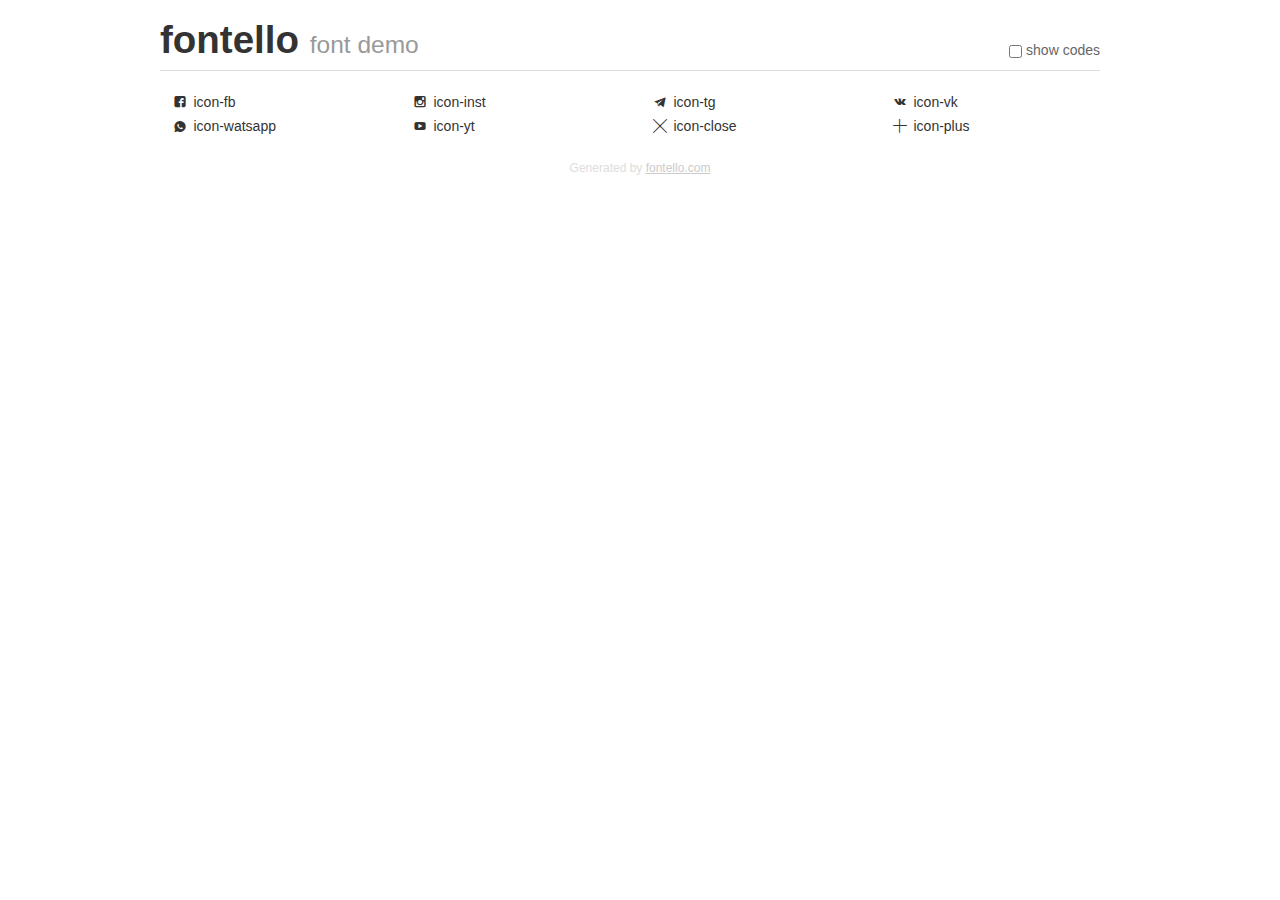
<file: fontello-dd567452/demo.html>
<!DOCTYPE html>
<html>
  <head><!--[if lt IE 9]><script language="javascript" type="text/javascript" src="//html5shim.googlecode.com/svn/trunk/html5.js"></script><![endif]-->
    <meta charset="UTF-8"><style>/*
 * Bootstrap v2.2.1
 *
 * Copyright 2012 Twitter, Inc
 * Licensed under the Apache License v2.0
 * http://www.apache.org/licenses/LICENSE-2.0
 *
 * Designed and built with all the love in the world @twitter by @mdo and @fat.
 */
.clearfix {
  *zoom: 1;
}
.clearfix:before,
.clearfix:after {
  display: table;
  content: "";
  line-height: 0;
}
.clearfix:after {
  clear: both;
}
html {
  font-size: 100%;
  -webkit-text-size-adjust: 100%;
  -ms-text-size-adjust: 100%;
}
a:focus {
  outline: thin dotted #333;
  outline: 5px auto -webkit-focus-ring-color;
  outline-offset: -2px;
}
a:hover,
a:active {
  outline: 0;
}
button,
input,
select,
textarea {
  margin: 0;
  font-size: 100%;
  vertical-align: middle;
}
button,
input {
  *overflow: visible;
  line-height: normal;
}
button::-moz-focus-inner,
input::-moz-focus-inner {
  padding: 0;
  border: 0;
}
body {
  margin: 0;
  font-family: "Helvetica Neue", Helvetica, Arial, sans-serif;
  font-size: 14px;
  line-height: 20px;
  color: #333;
  background-color: #fff;
}
a {
  color: #08c;
  text-decoration: none;
}
a:hover {
  color: #005580;
  text-decoration: underline;
}
.row {
  margin-left: -20px;
  *zoom: 1;
}
.row:before,
.row:after {
  display: table;
  content: "";
  line-height: 0;
}
.row:after {
  clear: both;
}
[class*="span"] {
  float: left;
  min-height: 1px;
  margin-left: 20px;
}
.container,
.navbar-static-top .container,
.navbar-fixed-top .container,
.navbar-fixed-bottom .container {
  width: 940px;
}
.span12 {
  width: 940px;
}
.span11 {
  width: 860px;
}
.span10 {
  width: 780px;
}
.span9 {
  width: 700px;
}
.span8 {
  width: 620px;
}
.span7 {
  width: 540px;
}
.span6 {
  width: 460px;
}
.span5 {
  width: 380px;
}
.span4 {
  width: 300px;
}
.span3 {
  width: 220px;
}
.span2 {
  width: 140px;
}
.span1 {
  width: 60px;
}
[class*="span"].pull-right,
.row-fluid [class*="span"].pull-right {
  float: right;
}
.container {
  margin-right: auto;
  margin-left: auto;
  *zoom: 1;
}
.container:before,
.container:after {
  display: table;
  content: "";
  line-height: 0;
}
.container:after {
  clear: both;
}
p {
  margin: 0 0 10px;
}
.lead {
  margin-bottom: 20px;
  font-size: 21px;
  font-weight: 200;
  line-height: 30px;
}
small {
  font-size: 85%;
}
h1 {
  margin: 10px 0;
  font-family: inherit;
  font-weight: bold;
  line-height: 20px;
  color: inherit;
  text-rendering: optimizelegibility;
}
h1 small {
  font-weight: normal;
  line-height: 1;
  color: #999;
}
h1 {
  line-height: 40px;
}
h1 {
  font-size: 38.5px;
}
h1 small {
  font-size: 24.5px;
}
body {
  margin-top: 90px;
}
.header {
  position: fixed;
  top: 0;
  left: 50%;
  margin-left: -480px;
  background-color: #fff;
  border-bottom: 1px solid #ddd;
  padding-top: 10px;
  z-index: 10;
}
.footer {
  color: #ddd;
  font-size: 12px;
  text-align: center;
  margin-top: 20px;
}
.footer a {
  color: #ccc;
  text-decoration: underline;
}
.the-icons {
  font-size: 14px;
  line-height: 24px;
}
.switch {
  position: absolute;
  right: 0;
  bottom: 10px;
  color: #666;
}
.switch input {
  margin-right: 0.3em;
}
.codesOn .i-name {
  display: none;
}
.codesOn .i-code {
  display: inline;
}
.i-code {
  display: none;
}
@font-face {
      font-family: 'fontello';
      src: url('./font/fontello.eot?93544546');
      src: url('./font/fontello.eot?93544546#iefix') format('embedded-opentype'),
           url('./font/fontello.woff?93544546') format('woff'),
           url('./font/fontello.ttf?93544546') format('truetype'),
           url('./font/fontello.svg?93544546#fontello') format('svg');
      font-weight: normal;
      font-style: normal;
    }
     
     
    .demo-icon
    {
      font-family: "fontello";
      font-style: normal;
      font-weight: normal;
      speak: never;
     
      display: inline-block;
      text-decoration: inherit;
      width: 1em;
      margin-right: .2em;
      text-align: center;
      /* opacity: .8; */
     
      /* For safety - reset parent styles, that can break glyph codes*/
      font-variant: normal;
      text-transform: none;
     
      /* fix buttons height, for twitter bootstrap */
      line-height: 1em;
     
      /* Animation center compensation - margins should be symmetric */
      /* remove if not needed */
      margin-left: .2em;
     
      /* You can be more comfortable with increased icons size */
      /* font-size: 120%; */
     
      /* Font smoothing. That was taken from TWBS */
      -webkit-font-smoothing: antialiased;
      -moz-osx-font-smoothing: grayscale;
     
      /* Uncomment for 3D effect */
      /* text-shadow: 1px 1px 1px rgba(127, 127, 127, 0.3); */
    }
     </style>
    <link rel="stylesheet" href="css/animation.css"><!--[if IE 7]><link rel="stylesheet" href="css/" + font.fontname + "-ie7.css"><![endif]-->
    <script>
      function toggleCodes(on) {
        var obj = document.getElementById('icons');
      
        if (on) {
          obj.className += ' codesOn';
        } else {
          obj.className = obj.className.replace(' codesOn', '');
        }
      }
      
    </script>
  </head>
  <body>
    <div class="container header">
      <h1>fontello <small>font demo</small></h1>
      <label class="switch">
        <input type="checkbox" onclick="toggleCodes(this.checked)">show codes
      </label>
    </div>
    <div class="container" id="icons">
      <div class="row">
        <div class="the-icons span3" title="Code: 0xe801"><i class="demo-icon icon-fb">&#xe801;</i> <span class="i-name">icon-fb</span><span class="i-code">0xe801</span></div>
        <div class="the-icons span3" title="Code: 0xe802"><i class="demo-icon icon-inst">&#xe802;</i> <span class="i-name">icon-inst</span><span class="i-code">0xe802</span></div>
        <div class="the-icons span3" title="Code: 0xe804"><i class="demo-icon icon-tg">&#xe804;</i> <span class="i-name">icon-tg</span><span class="i-code">0xe804</span></div>
        <div class="the-icons span3" title="Code: 0xe805"><i class="demo-icon icon-vk">&#xe805;</i> <span class="i-name">icon-vk</span><span class="i-code">0xe805</span></div>
      </div>
      <div class="row">
        <div class="the-icons span3" title="Code: 0xe806"><i class="demo-icon icon-watsapp">&#xe806;</i> <span class="i-name">icon-watsapp</span><span class="i-code">0xe806</span></div>
        <div class="the-icons span3" title="Code: 0xe807"><i class="demo-icon icon-yt">&#xe807;</i> <span class="i-name">icon-yt</span><span class="i-code">0xe807</span></div>
        <div class="the-icons span3" title="Code: 0xe808"><i class="demo-icon icon-close">&#xe808;</i> <span class="i-name">icon-close</span><span class="i-code">0xe808</span></div>
        <div class="the-icons span3" title="Code: 0xe809"><i class="demo-icon icon-plus">&#xe809;</i> <span class="i-name">icon-plus</span><span class="i-code">0xe809</span></div>
      </div>
    </div>
    <div class="container footer">Generated by <a href="https://fontello.com">fontello.com</a></div>
  </body>
</html>
</file>
<file: fontello-dd567452/css/animation.css>
/*
   Animation example, for spinners
*/
.animate-spin {
  -moz-animation: spin 2s infinite linear;
  -o-animation: spin 2s infinite linear;
  -webkit-animation: spin 2s infinite linear;
  animation: spin 2s infinite linear;
  display: inline-block;
}
@-moz-keyframes spin {
  0% {
    -moz-transform: rotate(0deg);
    -o-transform: rotate(0deg);
    -webkit-transform: rotate(0deg);
    transform: rotate(0deg);
  }

  100% {
    -moz-transform: rotate(359deg);
    -o-transform: rotate(359deg);
    -webkit-transform: rotate(359deg);
    transform: rotate(359deg);
  }
}
@-webkit-keyframes spin {
  0% {
    -moz-transform: rotate(0deg);
    -o-transform: rotate(0deg);
    -webkit-transform: rotate(0deg);
    transform: rotate(0deg);
  }

  100% {
    -moz-transform: rotate(359deg);
    -o-transform: rotate(359deg);
    -webkit-transform: rotate(359deg);
    transform: rotate(359deg);
  }
}
@-o-keyframes spin {
  0% {
    -moz-transform: rotate(0deg);
    -o-transform: rotate(0deg);
    -webkit-transform: rotate(0deg);
    transform: rotate(0deg);
  }

  100% {
    -moz-transform: rotate(359deg);
    -o-transform: rotate(359deg);
    -webkit-transform: rotate(359deg);
    transform: rotate(359deg);
  }
}
@-ms-keyframes spin {
  0% {
    -moz-transform: rotate(0deg);
    -o-transform: rotate(0deg);
    -webkit-transform: rotate(0deg);
    transform: rotate(0deg);
  }

  100% {
    -moz-transform: rotate(359deg);
    -o-transform: rotate(359deg);
    -webkit-transform: rotate(359deg);
    transform: rotate(359deg);
  }
}
@keyframes spin {
  0% {
    -moz-transform: rotate(0deg);
    -o-transform: rotate(0deg);
    -webkit-transform: rotate(0deg);
    transform: rotate(0deg);
  }

  100% {
    -moz-transform: rotate(359deg);
    -o-transform: rotate(359deg);
    -webkit-transform: rotate(359deg);
    transform: rotate(359deg);
  }
}
</file>
